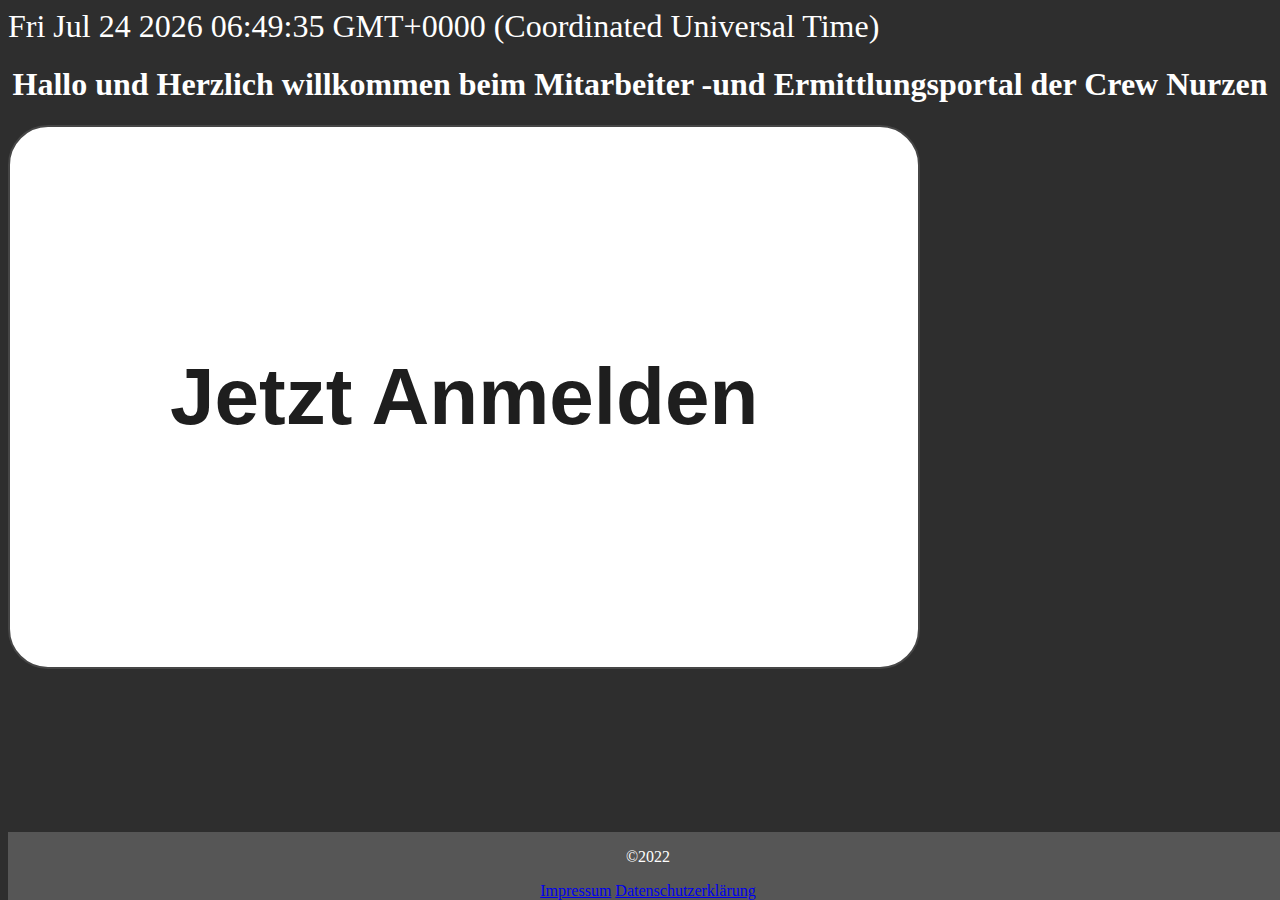
<file: index.html>
<!DOCTYPE html>
<html lang="en">
<head>
    <meta charset="UTF-8">
    <meta http-equiv="X-UA-Compatible" content="IE=edge">
    <meta name="viewport" content="width=device-width, initial-scale=1.0">
    <link rel="stylesheet" href="index.css">
    <title>Startseite I Crew Nurzen</title>
    <link rel="shortcut icon" href="favicon.ico" type="image/x-icon">
    <script src="clock.js"></script>
</head>
<body onLoad="startTime()">
    <div id="clock"></div> 
 <h1>Hallo und Herzlich willkommen beim Mitarbeiter -und Ermittlungsportal der Crew Nurzen</h1>   
 <a href="Vorauswahl.html"><button class="button">Jetzt Anmelden</button></a>
<div id="fußzeile">
    <p>©2022</p>
    <a href="Impressum.html">Impressum</a>
    <a href="datenschutzerklärung.html">Datenschutzerklärung </a>
</div>
</body>
</html>
</file>
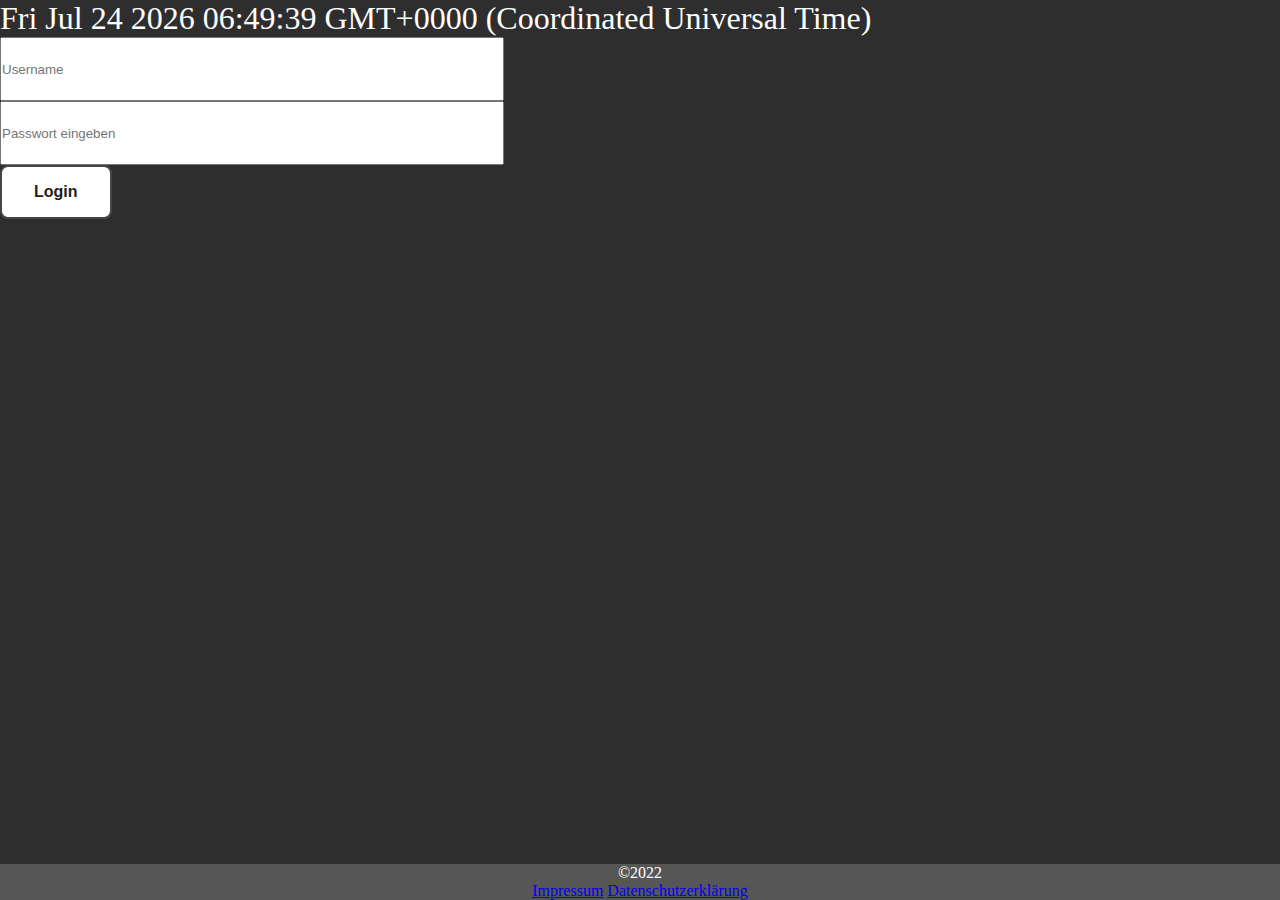
<file: EP-Anmeldung.html>
<!DOCTYPE html>
<html lang="en">
<head>
    <meta charset="UTF-8">
    <meta http-equiv="X-UA-Compatible" content="IE=edge">
    <meta name="viewport" content="width=device-width, initial-scale=1.0">
    <title>Anmeldung I Mitarbeiterportal</title>
    <link rel="stylesheet" href="Anmeldung.css">
    <script src="EP-Anmeldung.js"></script>
    <script src="clock.js"></script>
    <link rel="stylesheet" href="clock.css">
</head>
<body onLoad="startTime()">
    <div id="clock"></div>
    <div class="center">
        <div class="card login">
            <form onsubmit="login(); return false;">
                <input id="username" placeholder="Username" required>
                <br>
                <input id="password" type="password" placeholder="Passwort eingeben" required>
                <br>
                <button class="button button-orange" class="button">Login</button>
            </form>
        </div>

    </div>
    <div id="fußzeile">
        <p>©2022</p>
        <a href="Impressum.html">Impressum</a>
        <a href="datenschutzerklärung.html">Datenschutzerklärung </a>
    </div>
</body>
</html>
</file>
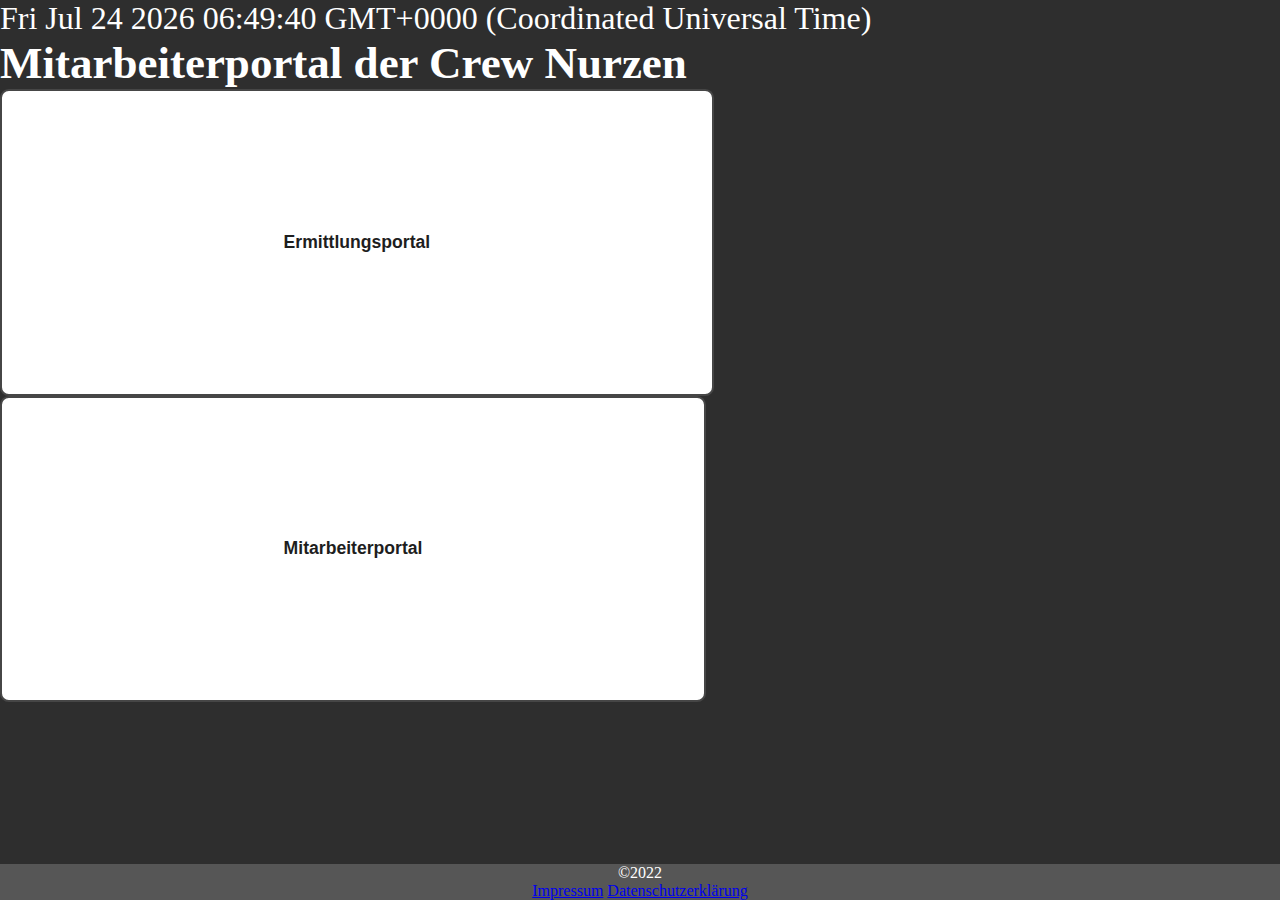
<file: EP-Auswahl.html>
<!DOCTYPE html>
<html lang="en">
<head>
    <meta charset="UTF-8">
    <meta http-equiv="X-UA-Compatible" content="IE=edge">
    <meta name="viewport" content="width=device-width, initial-scale=1.0">
    <title>Auswahl I Crew Nurzen</title>
    <link rel="stylesheet" href="EP-Auswahl.css">
    <link rel="shortcut icon" href="favicon.ico" type="image/x-icon">
    <script src="clock.js"></script>
    <link rel="stylesheet" href="clock.css">
</head>
<body onLoad="startTime()">
    <div id="clock"></div>   
<h1>Mitarbeiterportal der Crew Nurzen</h1>
<div id="Auswahl">
<a href="Ermittlungssysteme.html"><button class="button">Ermittlungsportal</button></a>
<a href="Mitarbeiterportalprogramm_Auswahl.html"><button class="button">Mitarbeiterportal</button></a>
</div>
<footer>
<div id="fußzeile">
    <p>©2022</p>
    <a href="Impressum.html">Impressum</a>
    <a href="datenschutzerklärung.html">Datenschutzerklärung </a>
</footer>
</div>
</body>
</html>
</file>
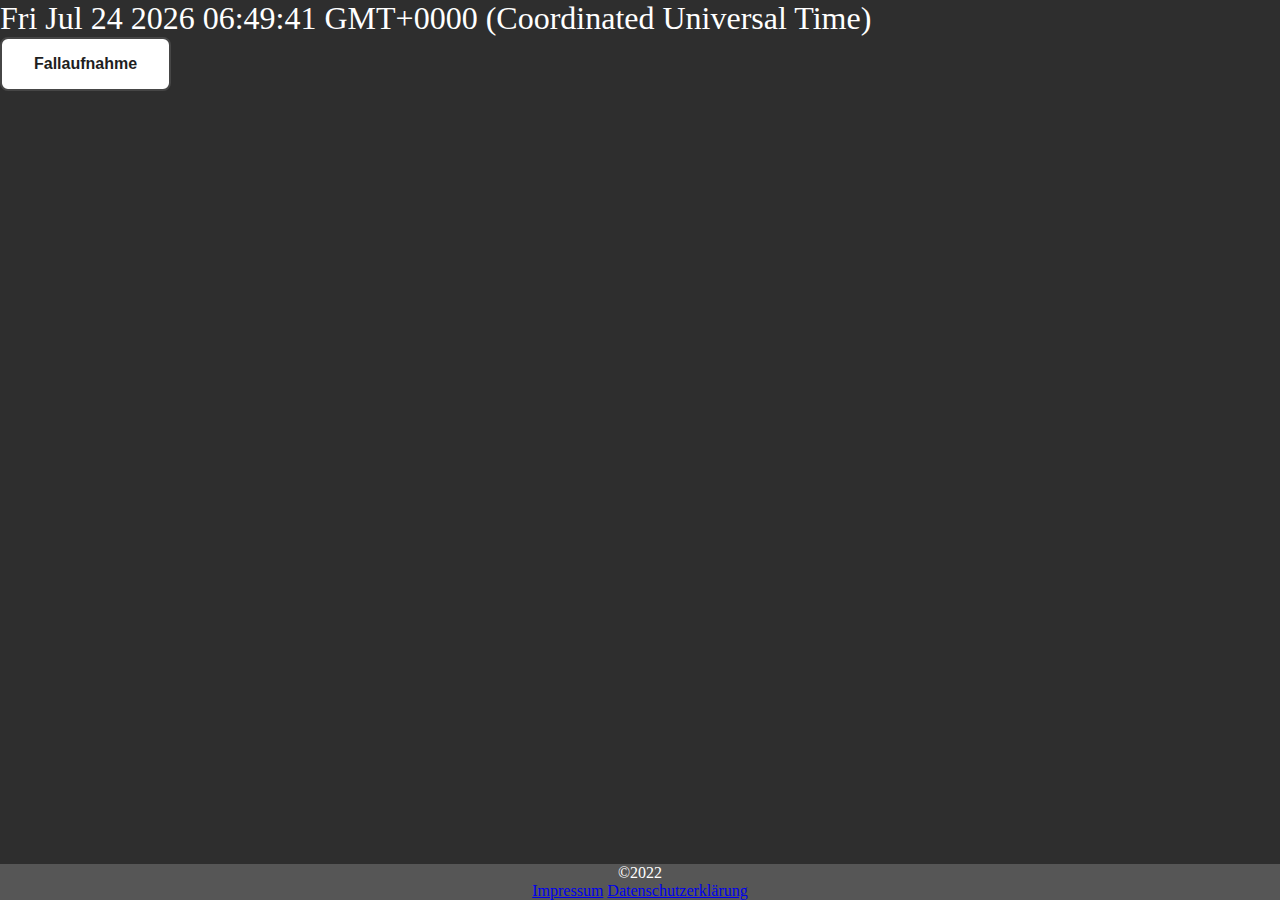
<file: Ermittlungssysteme.html>
<!DOCTYPE html>
<html lang="en">
<head>
    <meta charset="UTF-8">
    <meta http-equiv="X-UA-Compatible" content="IE=edge">
    <meta name="viewport" content="width=device-width, initial-scale=1.0">
    <title>Document</title>
    <link rel="stylesheet" href="Ermittlungssysteme.css">
    <link rel="stylesheet" href="clock.css">
    <script src="clock.js"></script>
    <link rel="stylesheet" href="Button_Vorlage.css">
</head>
<body onLoad="startTime()">
    <div id="clock"></div>
    <div id="Apps">
        <a href="Neuer-Auftrag.html"><button class="button">Fallaufnahme</button></a>    
    </div>
    <footer>
        <div id="fußzeile">
            <p>©2022</p>
            <a href="Impressum.html">Impressum</a>
            <a href="datenschutzerklärung.html">Datenschutzerklärung </a>
        </footer> 
</body>
</html>
</file>
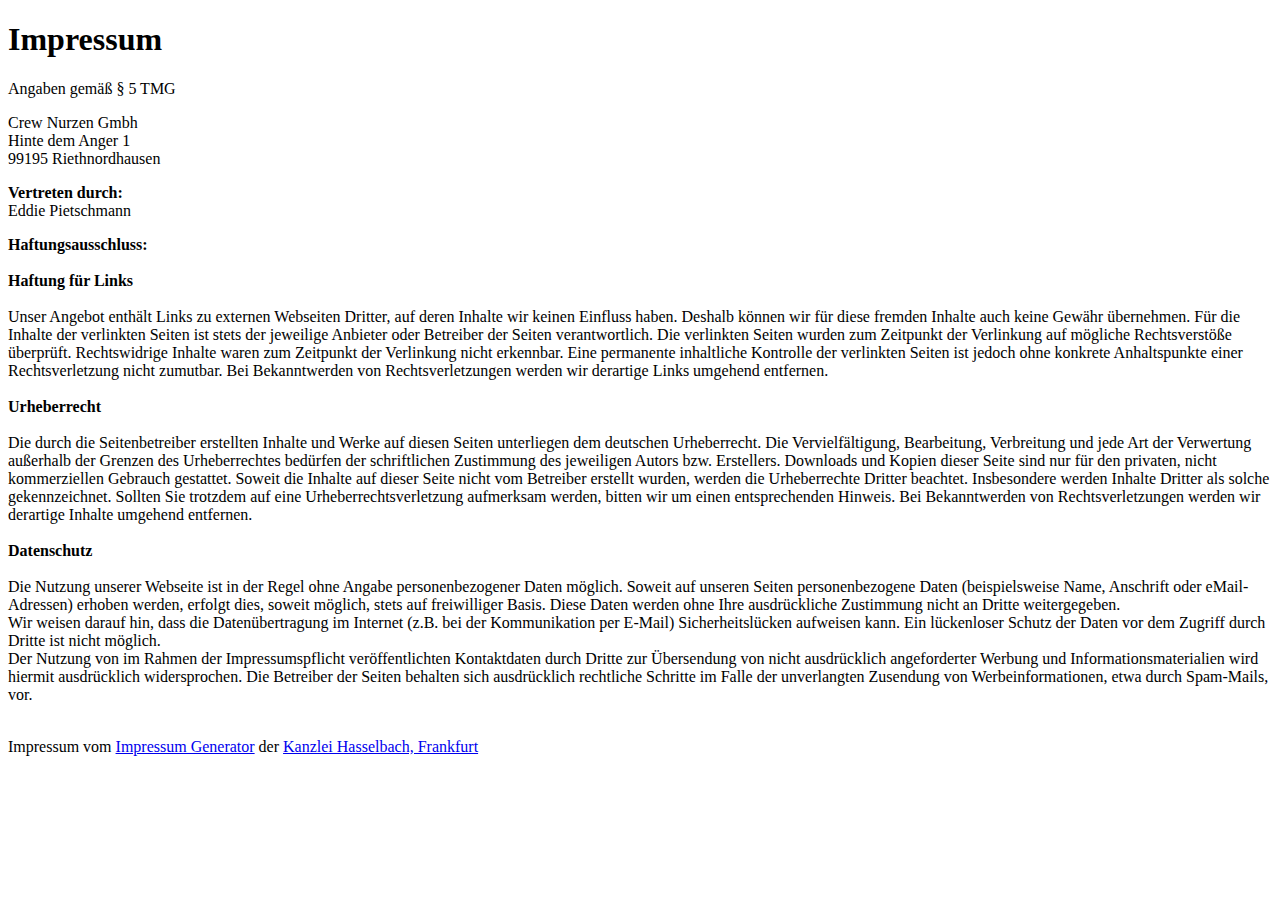
<file: impressum.html>
<!DOCTYPE html>
<html lang="en">
<head>
    <meta charset="UTF-8">
    <meta http-equiv="X-UA-Compatible" content="IE=edge">
    <meta name="viewport" content="width=device-width, initial-scale=1.0">
    <title>Impressum I Crew Nurzen</title>
    <link rel="shortcut icon" href="favicon.ico" type="image/x-icon">
</head>
<body>
    <div class='impressum'><h1>Impressum</h1><p>Angaben gemäß § 5 TMG</p><p>Crew Nurzen Gmbh <br> 
        Hinte dem Anger 1<br> 
        99195 Riethnordhausen <br> 
        </p><p> <strong>Vertreten durch: </strong><br>
        Eddie Pietschmann<br>
        </p><p><strong>Haftungsausschluss: </strong><br><br><strong>Haftung für Links</strong><br><br>
        Unser Angebot enthält Links zu externen Webseiten Dritter, auf deren Inhalte wir keinen Einfluss haben. Deshalb können wir für diese fremden Inhalte auch keine Gewähr übernehmen. Für die Inhalte der verlinkten Seiten ist stets der jeweilige Anbieter oder Betreiber der Seiten verantwortlich. Die verlinkten Seiten wurden zum Zeitpunkt der Verlinkung auf mögliche Rechtsverstöße überprüft. Rechtswidrige Inhalte waren zum Zeitpunkt der Verlinkung nicht erkennbar. Eine permanente inhaltliche Kontrolle der verlinkten Seiten ist jedoch ohne konkrete Anhaltspunkte einer Rechtsverletzung nicht zumutbar. Bei Bekanntwerden von Rechtsverletzungen werden wir derartige Links umgehend entfernen.<br><br><strong>Urheberrecht</strong><br><br>
        Die durch die Seitenbetreiber erstellten Inhalte und Werke auf diesen Seiten unterliegen dem deutschen Urheberrecht. Die Vervielfältigung, Bearbeitung, Verbreitung und jede Art der Verwertung außerhalb der Grenzen des Urheberrechtes bedürfen der schriftlichen Zustimmung des jeweiligen Autors bzw. Erstellers. Downloads und Kopien dieser Seite sind nur für den privaten, nicht kommerziellen Gebrauch gestattet. Soweit die Inhalte auf dieser Seite nicht vom Betreiber erstellt wurden, werden die Urheberrechte Dritter beachtet. Insbesondere werden Inhalte Dritter als solche gekennzeichnet. Sollten Sie trotzdem auf eine Urheberrechtsverletzung aufmerksam werden, bitten wir um einen entsprechenden Hinweis. Bei Bekanntwerden von Rechtsverletzungen werden wir derartige Inhalte umgehend entfernen.<br><br><strong>Datenschutz</strong><br><br>
        Die Nutzung unserer Webseite ist in der Regel ohne Angabe personenbezogener Daten möglich. Soweit auf unseren Seiten personenbezogene Daten (beispielsweise Name, Anschrift oder eMail-Adressen) erhoben werden, erfolgt dies, soweit möglich, stets auf freiwilliger Basis. Diese Daten werden ohne Ihre ausdrückliche Zustimmung nicht an Dritte weitergegeben. <br>
        Wir weisen darauf hin, dass die Datenübertragung im Internet (z.B. bei der Kommunikation per E-Mail) Sicherheitslücken aufweisen kann. Ein lückenloser Schutz der Daten vor dem Zugriff durch Dritte ist nicht möglich. <br>
        Der Nutzung von im Rahmen der Impressumspflicht veröffentlichten Kontaktdaten durch Dritte zur Übersendung von nicht ausdrücklich angeforderter Werbung und Informationsmaterialien wird hiermit ausdrücklich widersprochen. Die Betreiber der Seiten behalten sich ausdrücklich rechtliche Schritte im Falle der unverlangten Zusendung von Werbeinformationen, etwa durch Spam-Mails, vor.<br>
        </p><br> 
        Impressum vom <a href="https://www.impressum-generator.de">Impressum Generator</a> der <a href="https://www.kanzlei-hasselbach.de/standorte/frankfurt/" rel="nofollow">Kanzlei Hasselbach, Frankfurt</a> </div>
</body>
</html>
</file>
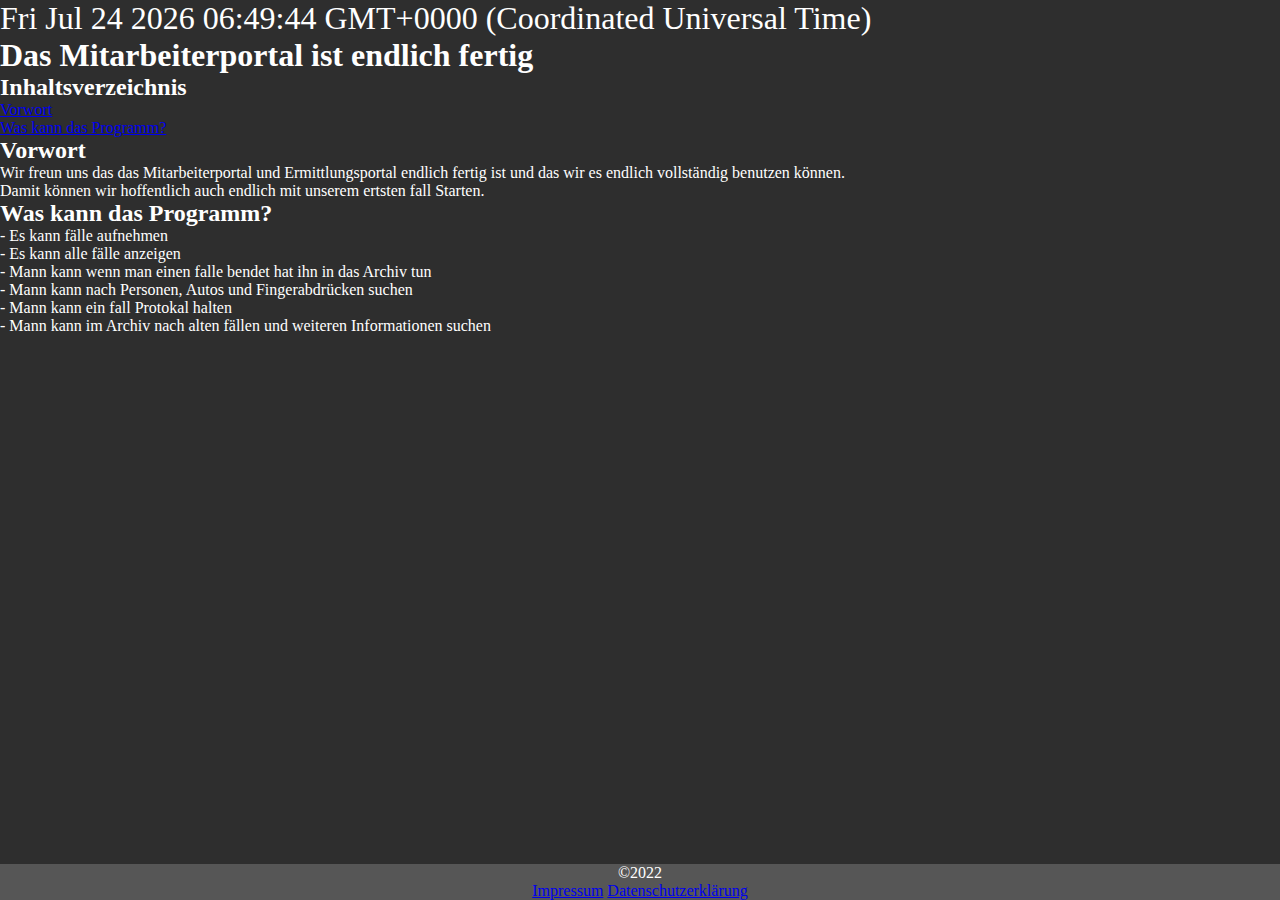
<file: Mitarbeiterportal_Fertig_Artikel.html>
<!DOCTYPE html>
<html lang="en">
<head>
    <meta charset="UTF-8">
    <meta http-equiv="X-UA-Compatible" content="IE=edge">
    <meta name="viewport" content="width=device-width, initial-scale=1.0">
    <title>Document</title>
    <link rel="stylesheet" href="Mitarbeiterportal_Fertig_Artikel.css">
     <script src="clock.js"></script>
     <link rel="stylesheet" href="clock.css">
</head>
<body onLoad="startTime()">
        <div id="clock"></div>
    <h1>Das Mitarbeiterportal ist endlich fertig</h1>
    <section id="Inhaltsverzeichnis">
        <h2>Inhaltsverzeichnis</h2>
        <a href="#Vorwort">Vorwort</a>
        <br>
        <a href="#Was kann das Programm?">Was kann das Programm?</a>
    </section>
    <section id="Vorwort">
        <h2>Vorwort</h2>
        <p>
            Wir freun uns das das Mitarbeiterportal und Ermittlungsportal endlich fertig ist
            und das wir es endlich vollständig benutzen können. <br>
            Damit können wir hoffentlich auch endlich mit unserem ertsten fall Starten.
        </p>
    </section>
    <section id="Was kann das Programm?">
    <h2>Was kann das Programm?</h2>
    <p>
        - Es kann fälle aufnehmen <br>
        - Es kann alle fälle anzeigen <br>
        - Mann kann wenn man einen falle bendet hat ihn in das Archiv tun <br>
        - Mann kann nach Personen, Autos und Fingerabdrücken suchen <br>
        - Mann kann ein fall Protokal halten <br>
        - Mann kann im Archiv nach alten fällen und weiteren Informationen suchen <br>
        

    </p>
    </section>
    <footer>
             <div id="fußzeile">
        <p>©2022</p>
        <a href="Impressum.html">Impressum</a>
        <a href="datenschutzerklärung.html">Datenschutzerklärung </a>
    </footer>
             </div>
</body>
</html>
</file>
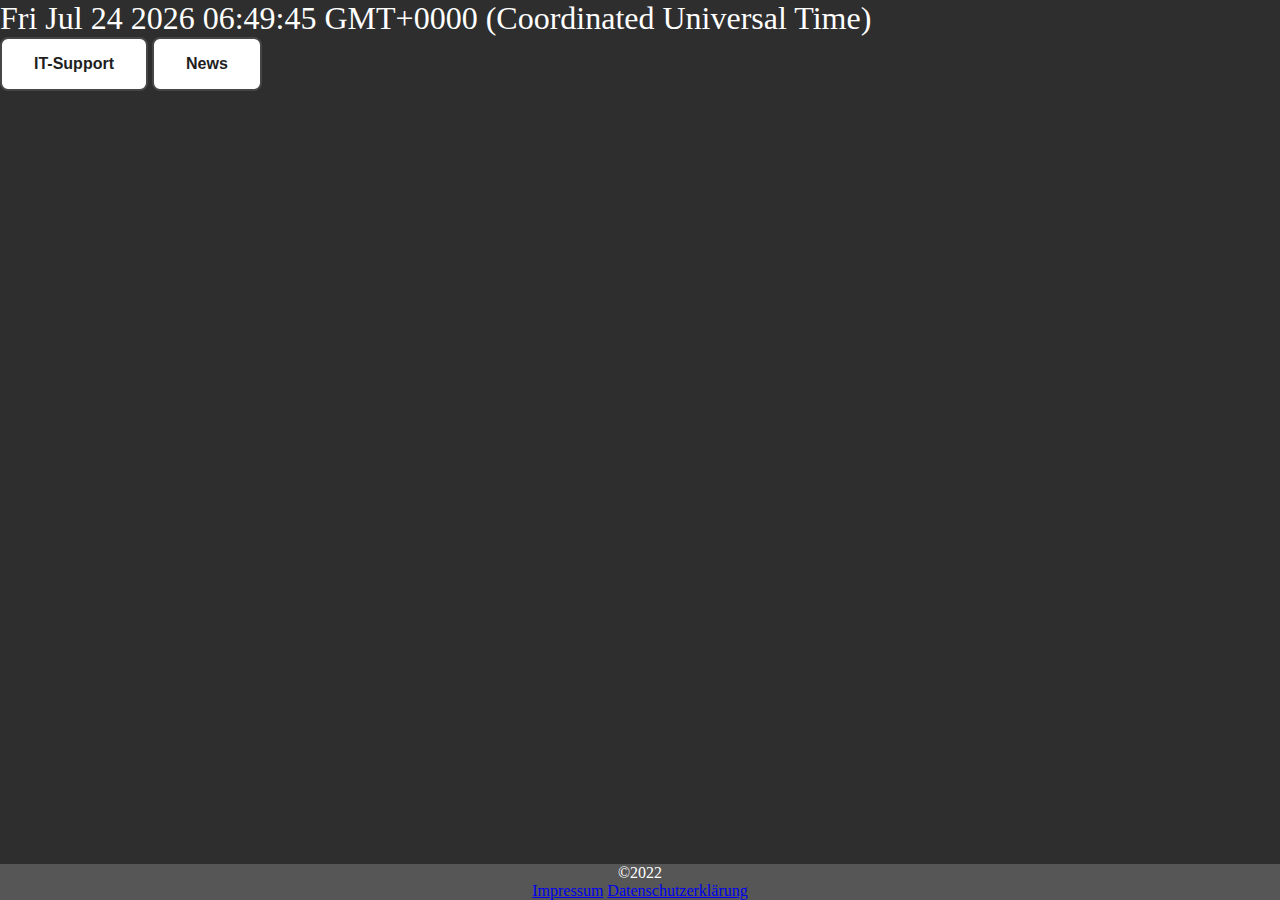
<file: Mitarbeiterportalprogramm_Auswahl.html>
<!DOCTYPE html>
<html lang="en">
<head>
    <meta charset="UTF-8">
    <meta http-equiv="X-UA-Compatible" content="IE=edge">
    <meta name="viewport" content="width=device-width, initial-scale=1.0">
    <title>Document</title>
    <link rel="stylesheet" href="Mitarbeiterportalprogramm_Auswahl.css">
    <link rel="stylesheet" href="clock.css">
    <script src="clock.js"></script>
    <link rel="stylesheet" href="Button_Vorlage.css">
</head>
<body onLoad="startTime()">
    <div id="clock"></div>
    <div id="Apps">
        <a href="News.html"><button class="button">IT-Support</button></a>    
        <a href="News.html"><button class="button">News</button></a>    
    </div>
    <footer>
        <div id="fußzeile">
            <p>©2022</p>
            <a href="Impressum.html">Impressum</a>
            <a href="datenschutzerklärung.html">Datenschutzerklärung </a>
        </footer> 
</body>
</html>
</file>
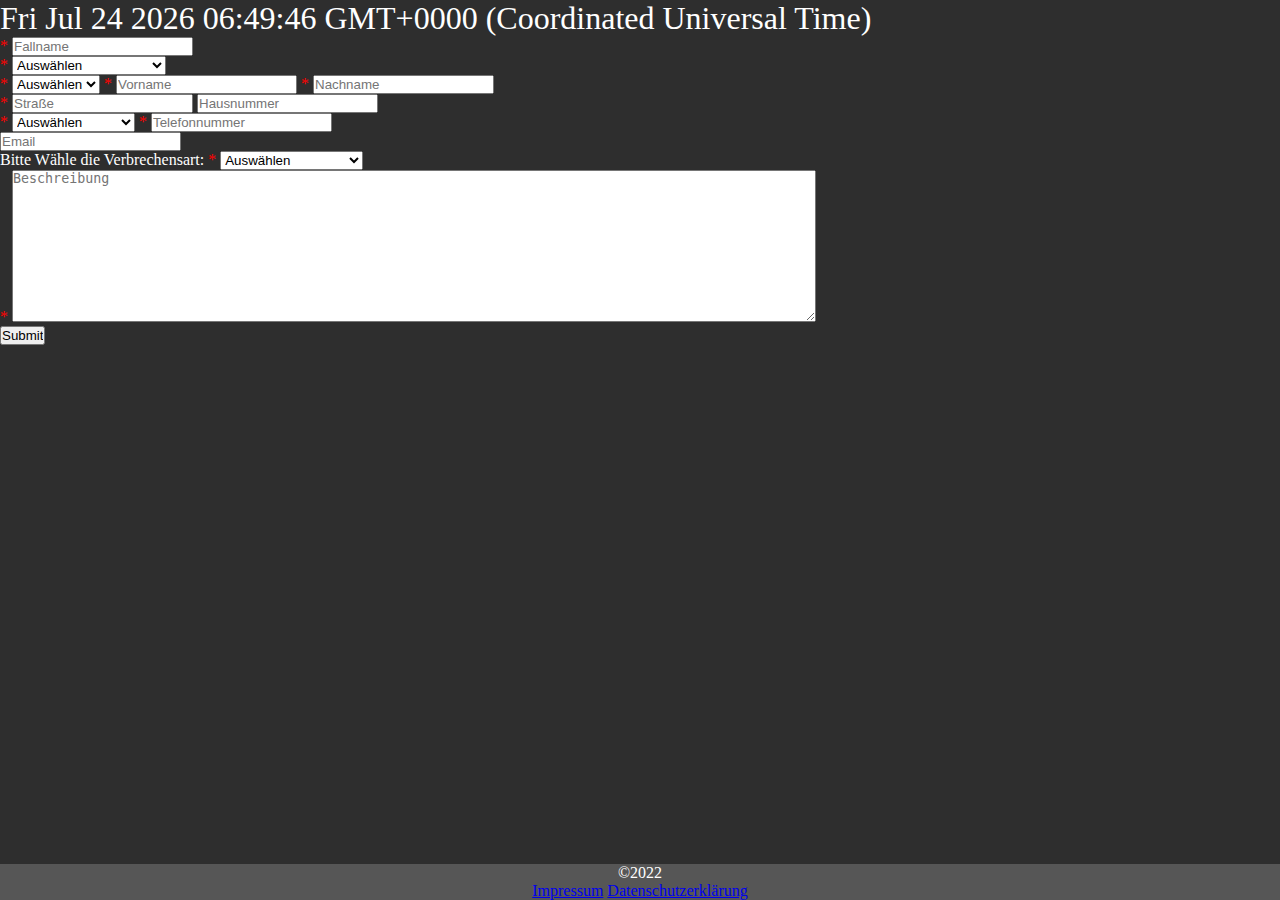
<file: Neuer-Auftrag.html>
<!DOCTYPE html>
<html lang="en">
<head>
    <meta charset="UTF-8">
    <meta http-equiv="X-UA-Compatible" content="IE=edge">
    <meta name="viewport" content="width=device-width, initial-scale=1.0">
    <title>Fallaufnahe I Ermittlungsportal</title>
    <link rel="stylesheet" href="Neuer-Auftrag.css">
    <link rel="shortcut icon" href="favicon.ico" type="image/x-icon">
    <script src="clock.js"></script>
    <link rel="stylesheet" href="clock.css">
</head>
<body onLoad="startTime()">
    <div id="clock"></div>
    <form action="Thank-you.html">
        <label class="Pflicht">*</label>
        <input type="text" placeholder="Fallname" required>
        <br>
        <label class="Pflicht">*</label>
     <select name="" id="">
         <option value="">Auswählen</option>
         <option value="">Externer Auftraggeber</option>
         <option value="">Interner Auftraggeber</option>
     </select>
     <br>
        <label class="Pflicht">*</label>
        <select name="Präfix" id="Präfix" required>
            <option value="">Auswählen</option>
            <option>Herr</option>
            <option>Frau</option>
        </select>
        <label class="Pflicht">*</label> 
        <input type="Vorname" minlength="3" maxlength="10" placeholder="Vorname" required>
        <label class="Pflicht">*</label>
        <input type="Nachname" minlength="6" maxlength="15" placeholder="Nachname" required>
        <br>
        <label class="Pflicht">*</label>
        <input type="Straße" name="Straße" placeholder="Straße" required>
        <input type="number" name="Hausnummer" placeholder="Hausnummer" required>
        <br>
        <label class="Pflicht">*</label>
        <select name="Vorauswahl" id="" required>
            <option value="">Auswählen</option>
            <option>Deutschland +49</option>
            <option>Österreich +43</option>
            <option>Schweiz +41</option>
            <option>Niederlande +31</option>
            <option>Frankreich +33</option>
            <option>Belgien +32</option>
            <option>Luxemburg +352</option>
            <option id="Sonstiges">Sonstiges</option>
        </select>
        <label class="Pflicht">*</label>
        <input type="telefon" name="telefonnummer" placeholder="Telefonnummer" required>
        <br>
        <input type="email" name="Email-Adresse" placeholder="Email">
        <br>
        <label>Bitte Wähle die Verbrechensart:</label>
        <label class="Pflicht">*</label>
        <select>
            <option value="">Auswählen</option>
            <option>Diebstahl</option>
            <option>Raub</option>
            <option>Erpressung</option>
            <option>Einbruch (Diebstahl)</option>
        </select>
        <br>
        <label class="Pflicht">*</label>
        <textarea name="" id="" cols="98" rows="10" required placeholder="Beschreibung" minlength="80"></textarea>
        <br>
        <input type="submit" name="Senden">
    </form>
    <footer>
        <div id="fußzeile">
            <p>©2022</p>
            <a href="Impressum.html">Impressum</a>
            <a href="datenschutzerklärung.html">Datenschutzerklärung </a>
        </footer>  
</body>
</html>
</file>
<file: index.css>
body{
    background-color: rgb(46, 46, 46);
}
h1{
    color: white;
    text-align: center;

}
#fußzeile{
    color: white;
    position: absolute;
    bottom: 0px;
    width: 100%;
    text-align: center;
    background-color: rgb(86, 86, 86);
}
.button{
    font-size: 5rem;
    font-weight: bold;
    padding: 2.8em 2em;
    cursor: pointer;
    background-color: white;
    color:rgb(30, 30, 30);
    border: 2px solid rgb(70, 70, 70);
    border-radius: 0.5em;
}
button:hover{
    background-color: rgb(70, 70, 70);
    color: white;
}
#clock{
    color: white;
    font-size: 2em;
}
</file>
<file: Anmeldung.css>
body{
    background-color: rgb(46, 46, 46);
}
h1{
    color: white;

}
#fußzeile{
    text-align: center;
    color: white;
    position: absolute;
    bottom: 0px;
    width: 100%;
    background-color: rgb(86, 86, 86);
}
.button{
    font-size: 1rem;
    font-weight: bold;
    padding: 1em 2em;
    cursor: pointer;
    background-color: white;
    color:rgb(30, 30, 30);
    border: 2px solid rgb(70, 70, 70);
    border-radius: 0.5em;
}
button:hover{
    background-color: rgb(70, 70, 70);
    color: white;
}
input{
    height: 60px;
    width: 500px;
}
</file>
<file: clock.css>
*{
    padding: 0px;
    margin: 0px;
}
#clock{
    font-size: 2em;
    color: white; 
   }
</file>
<file: EP-Auswahl.css>
body{
    background-color: rgb(46, 46, 46);
    color: white;
}
#fußzeile{
    color: white;
    position: absolute;
    bottom: 0px;
    width: 100%;
    background-color: rgb(86, 86, 86);
    text-align: center;
}
h1{
    font-size: 45px;
}
h2{
    font-size: 35px;
}
.button{
    font-size: 1.1em;
    font-weight: bold;
    padding: 8em 16em;
    cursor: pointer;
    background-color: white;
    color:rgb(30, 30, 30);
    border: 2px solid rgb(70, 70, 70);
    border-radius: 0.5em;
}
button:hover{
    background-color: rgb(70, 70, 70);
    color: white;
}
</file>
<file: Ermittlungssysteme.css>
body{
    background-color: rgb(46, 46, 46);
    color: white;
}
#fußzeile{
    color: white;
    position: absolute;
    bottom: 0px;
    width: 100%;
    background-color: rgb(86, 86, 86);
    text-align: center;
}
</file>
<file: Button_Vorlage.css>
.button{
    font-size: 1rem;
    font-weight: bold;
    padding: 1em 2em;
    cursor: pointer;
    background-color: white;
    color:rgb(30, 30, 30);
    border: 2px solid rgb(70, 70, 70);
    border-radius: 0.5em;
}
button:hover{
    background-color: rgb(70, 70, 70);
    color: white;
}
</file>
<file: Mitarbeiterportal_Fertig_Artikel.css>
body{
    background-color: rgb(46, 46, 46);
}
h1{
    color: white;

}
h2{
    color: white;

}
p{
    color: white;

}
#fußzeile{
    text-align: center;
    color: white;
    position: absolute;
    bottom: 0px;
    width: 100%;
    background-color: rgb(86, 86, 86);
}
.button{
    font-size: 1rem;
    font-weight: bold;
    padding: 1em 2em;
    cursor: pointer;
    background-color: white;
    color:rgb(30, 30, 30);
    border: 2px solid rgb(70, 70, 70);
    border-radius: 0.5em;
}
button:hover{
    background-color: rgb(70, 70, 70);
    color: white;
}
ul {
    color: white;
}
</file>
<file: Mitarbeiterportalprogramm_Auswahl.css>
body{
    background-color: rgb(46, 46, 46);
    color: white;
}
#fußzeile{
    color: white;
    position: absolute;
    bottom: 0px;
    width: 100%;
    background-color: rgb(86, 86, 86);
    text-align: center;
}
</file>
<file: Neuer-Auftrag.css>
body{
    background-color: rgb(46, 46, 46);
    color: white;
}
#fußzeile{
    color: white;
    position: absolute;
    bottom: 0px;
    width: 100%;
    background-color: rgb(86, 86, 86);
    text-align: center;
}
.Pflicht{
    color: red;
}
</file>
